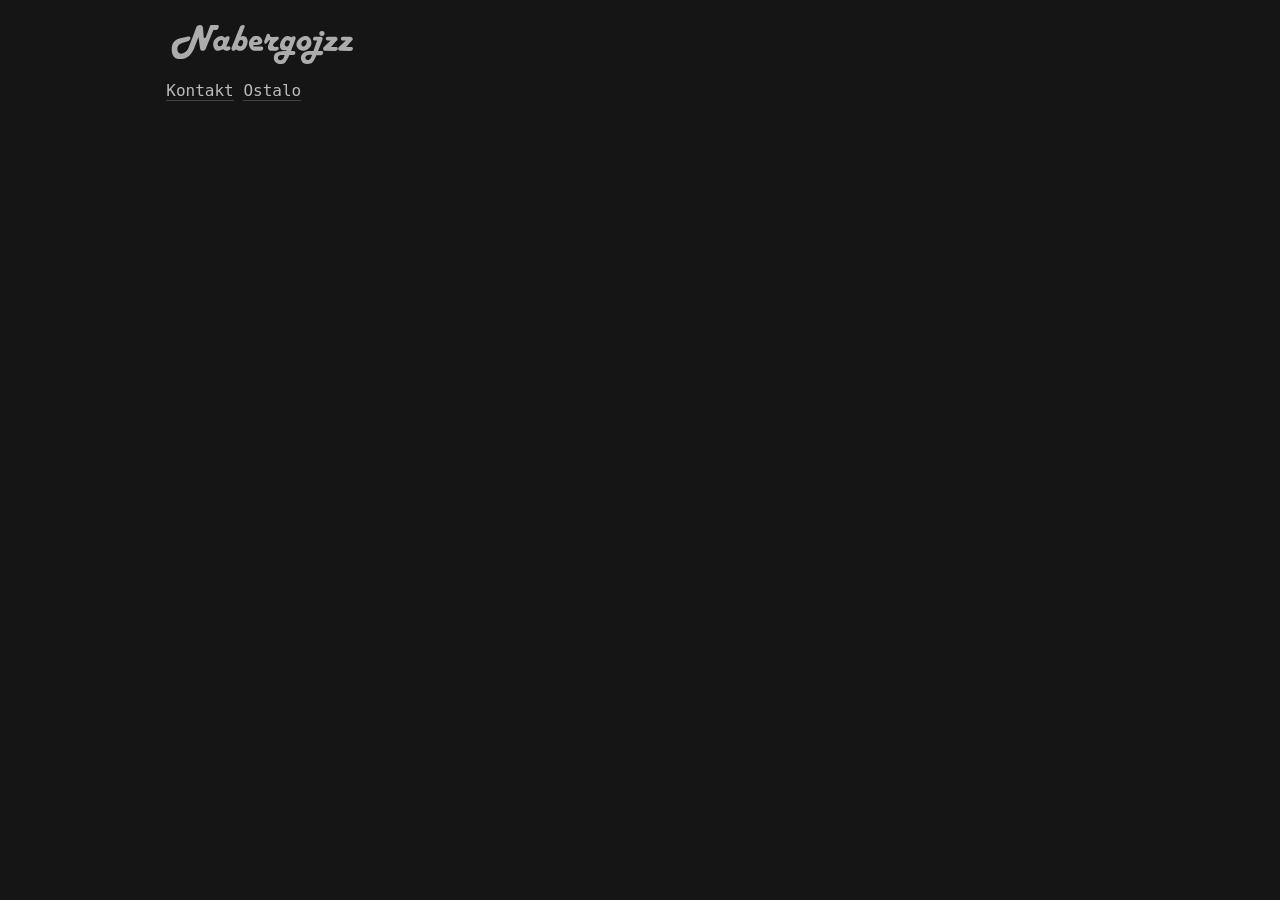
<file: index.html>
<!DOCTYPE html>

<html lang="sl">

	<head>
		<title>nabergojzz</title>
        <meta name="description" content="Andrej Nabergoj - homepage of personal website.">
		<meta charset="utf-8">
        <meta name="viewport" content="width=device-width, initial-scale=1.0">
        <link rel="stylesheet" href="./style.css">
		<link rel="icon" href="./pics/icon.ico" type="image/x-icon">
	</head>

	<body>

        <header>
		<a href="./index.html">
		<img src="pics/logo.svg" alt="Nabergojzz" height="80"/>
		</a>
        </header>
		<div id="menu">
        <a href="./contact.html">Kontakt</a>
        <a href="https://a.nabergojzz.com">Ostalo</a>
		</div>


        <footer>
		<p>
		</p>
        </footer>
	</body>
</html>
</file>
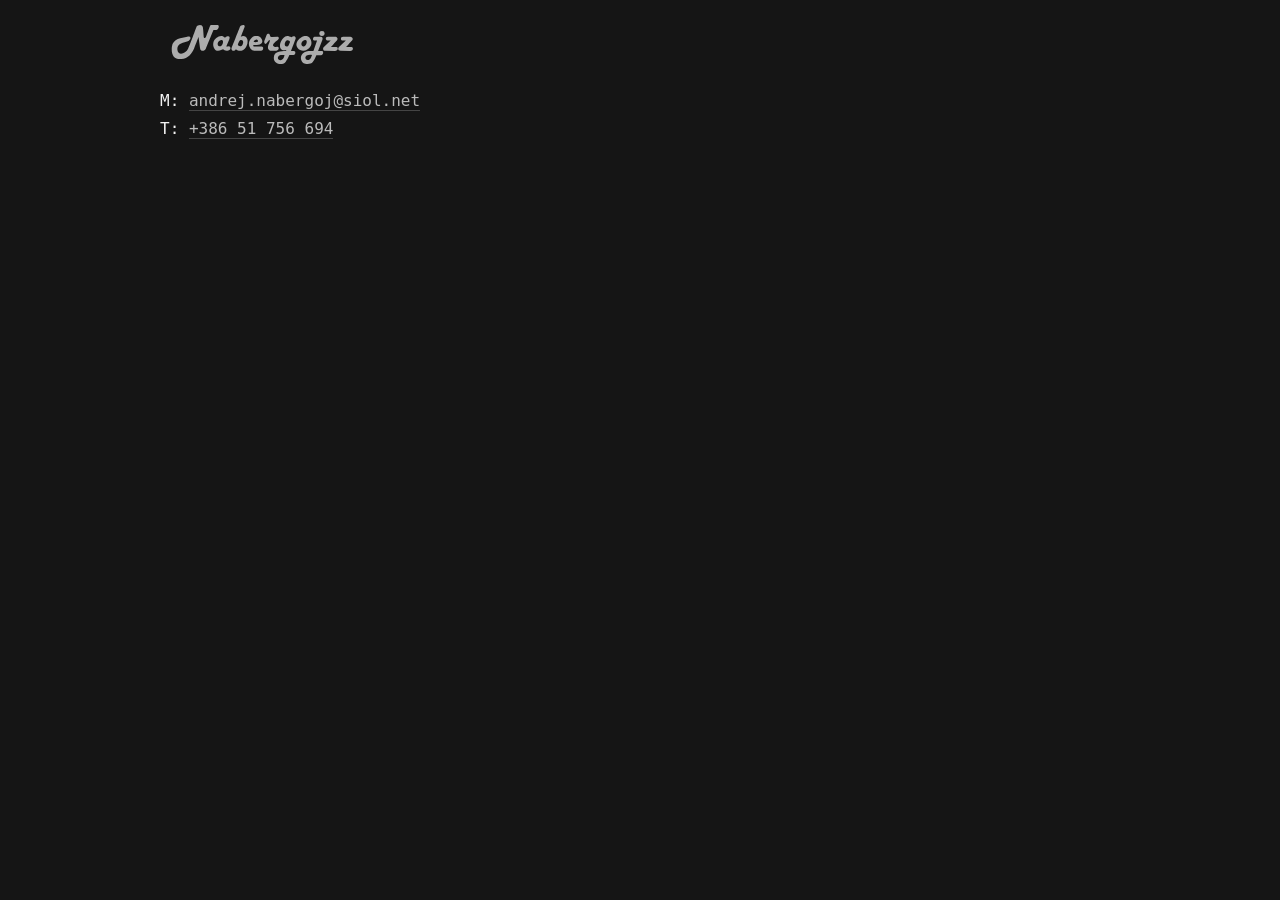
<file: contact.html>
<!DOCTYPE html>

<html lang="sl">

	<head>
		<title>nabergojzz | Kontakt</title>
        <meta name="description" content="Contact information.">
		<meta charset="utf-8">
        <meta name="viewport" content="width=device-width, initial-scale=1.0">
        <link rel="stylesheet" href="./style.css">
		<link rel="icon" href="./pics/icon.ico" type="image/x-icon">
	</head>

	<header>
	<a href="./index.html">
	<img src="pics/logo.svg" alt="Nabergojzz" height="80"/>
	</a>
	</header>

<body>
    <p>
    M:
	<a href="mailto:andrej.nabergoj@siol.net">andrej.nabergoj@siol.net</a>
	<br>
	T:
	<a href="tel:+38651756694">+386 51 756 694</a>
    </p>
</body>

</html>
</file>
<file: style.css>
body {margin: 0 auto; background: #151515; color: #f2f2f2;  font-family: monospace, "Verdana", "Segoe UI", "Helvetica", sans-serif; font-size: 16px; line-height: 1.8;  max-width: 75%;}
h1, h2, h3 {font-family: "Verdana", "Segoe UI", "Helvetica", sans-serif;}
code {background: #777777;}
a {border-bottom: 1px solid #444444; color: #bbbbbb; text-decoration: none;}
a:hover {border-bottom: 0; color: #444444;}
img {display: block; margin-left: auto; margin-right:auto; width: 60%;}
div.title {display: flex; flex-direction: row;}
header {padding: 2.7ex 0.7ex 0.7ex 0.7em;}
header img {display: block; margin: 0; width: auto; height: 40px;}
#menu {padding:0.7ex;}
</file>
